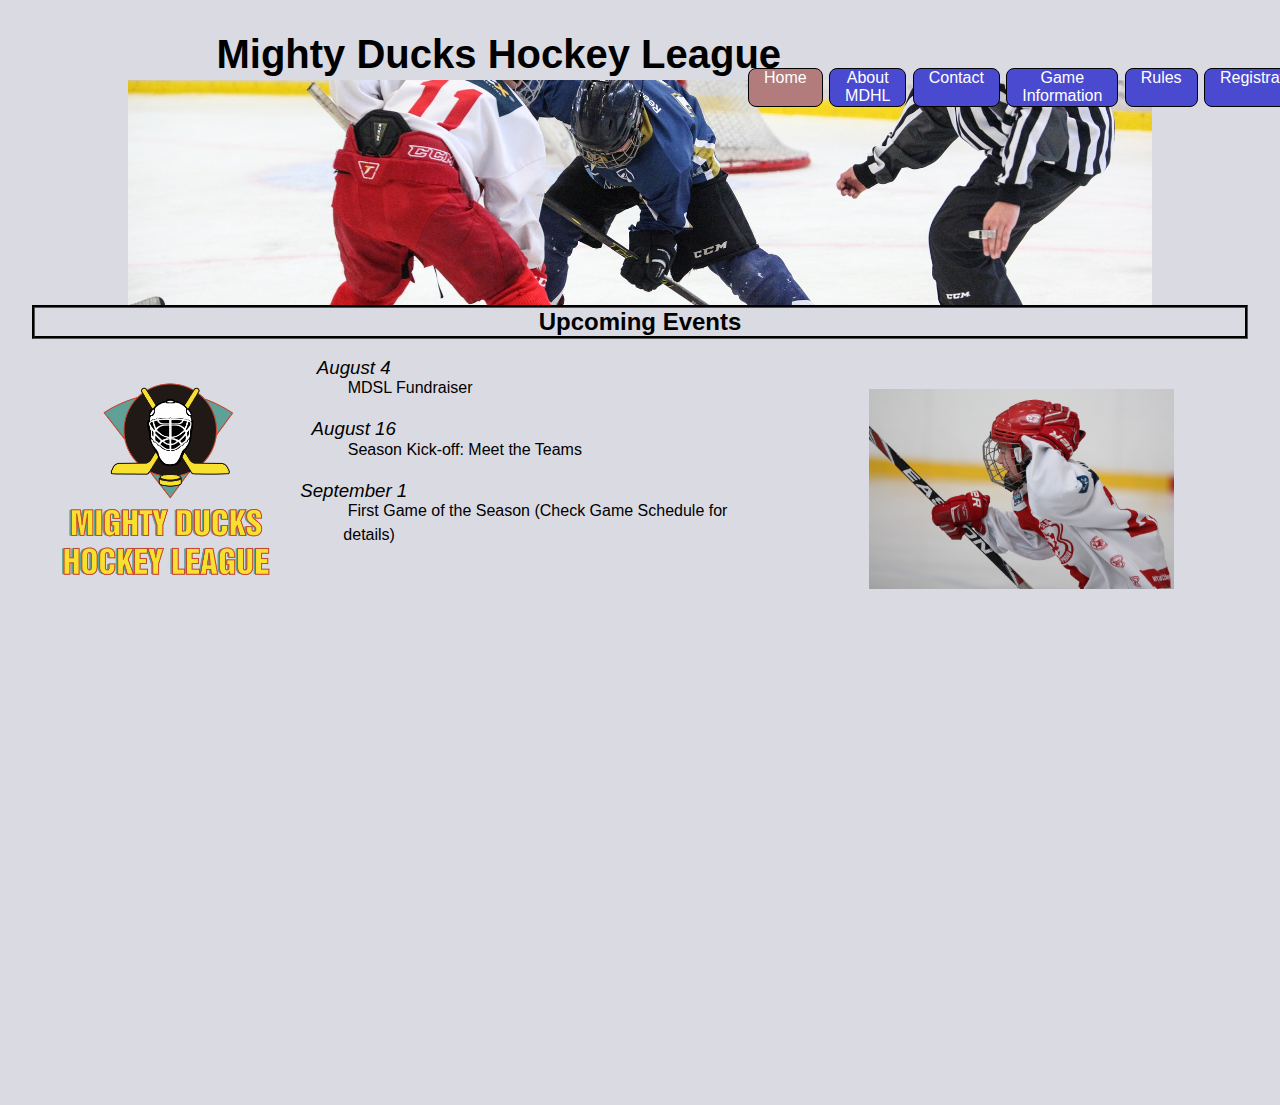
<file: pages/index.html>
<!DOCTYPE html>
<html lang="en">
  <head>
    <meta charset="UTF-8" >
    <meta http-equiv="X-UA-Compatible" content="IE=edge">
    <meta name="viewport" content="width=device-width, initial-scale=1.0">
    <link rel="stylesheet" href="../asset/img/design1_image1ico.ico">
    <title>Mighty Ducks Hockey League</title>
    <link rel="stylesheet" href="../styles/style.css">
  </head>
  <body>
    <header>
      <h1>Mighty Ducks Hockey League</h1>
      <nav>
        <a class="active" href="#">Home</a>
        <a href="about.html">About MDHL</a>
        <a href="contact.html">Contact</a>
        <a href="gameinformation.html">Game Information</a>
        <a href="rules.html">Rules</a>
        <a href="./registration.html">Registration</a>
      </nav>
    </header>
    <main>
      <h2>Upcoming Events</h2>
      <section class="texto">
        <img
          src="../asset/img/Logo_Mighty_ducks-01.png"
          class="logo-imagen"
          alt="logo">         
        <div>
          <h3><b>August 4</b></h3>
          <p>MDSL Fundraiser</p>
          <h3><b>August 16</b></h3>
          <p>Season Kick-off: Meet the Teams</p>
          <h3><b>September 1</b></h3>
          <p>First Game of the Season (Check Game Schedule for details)</p>
      </div>
        <img src="../asset/img/hockey_1.jpg" class="hockey-imagen1" alt="hockey1">
      </section>
    </main>
  </body>
</html>
</file>
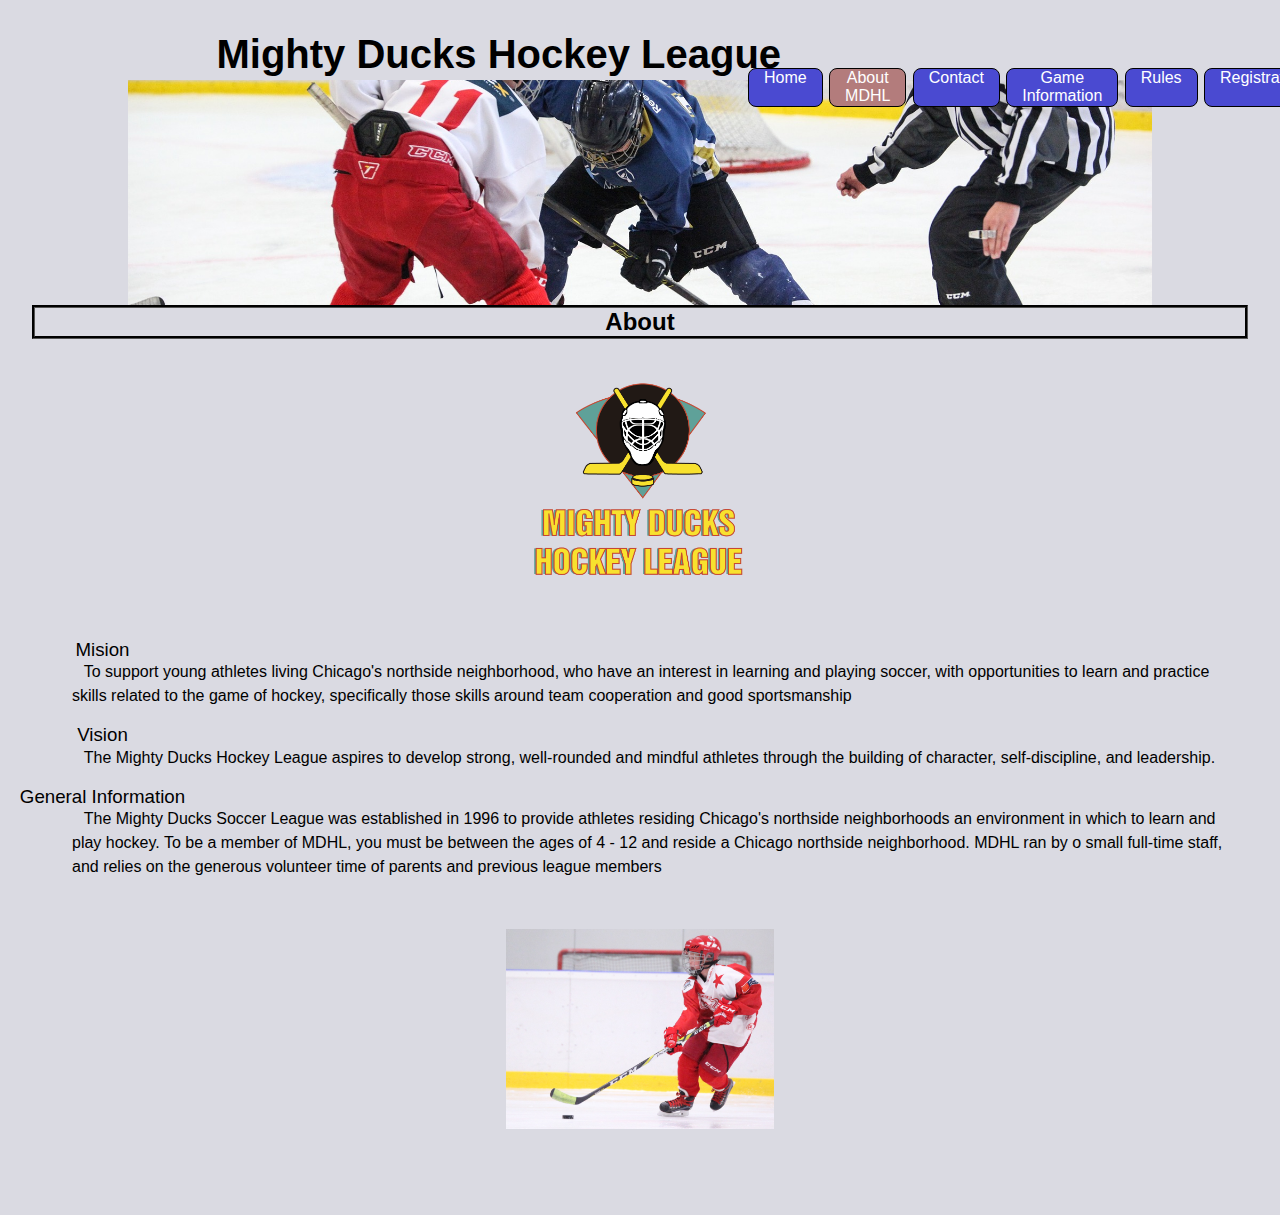
<file: pages/about.html>
<!DOCTYPE html>
<html lang="en">
  <head>
    <meta charset="UTF-8" >
    <meta http-equiv="X-UA-Compatible" content="IE=edge" >
    <meta name="viewport" content="width=device-width, initial-scale=1.0" >
    <link
      rel="shortcut icon"
      href="../asset/img/design1_image1ico.ico"
      type="image/x-icon"
    >
    <title>Mighty Ducks Hockey League</title>
    <link rel="stylesheet" href="../styles/style.css" >
  </head>
  <body>
    <header>
      <h1>Mighty Ducks Hockey League</h1>
      <nav>
        <a href="index.html">Home</a>
        <a class="active" href="#">About MDHL</a>
        <a href="contact.html">Contact</a>
        <a href="gameinformation.html">Game Information</a>
        <a href="rules.html">Rules</a>
        <a href="./registration.html">Registration</a>
      </nav>
    </header>
    <main>
      <h2>About</h2>
      <section class="texto1">
        <img
          src="../asset/img/Logo_Mighty_ducks-01.png"
          class="logo-imagen"
          alt="logo"
        >
        <div>
          <h3><b>Mision</b></h3>
          <p class="caption">
            To support young athletes living Chicago's northside neighborhood,
            who have an interest in learning and playing soccer, with
            opportunities to learn and practice skills related to the game of
            hockey, specifically those skills around team cooperation and good
            sportsmanship
          </p>
          <h3><b>Vision</b></h3>
          <p>
            The Mighty Ducks Hockey League aspires to develop strong,
            well-rounded and mindful athletes through the building of character,
            self-discipline, and leadership.
          </p>
          <h3><b>General Information</b></h3>
          <p>
            The Mighty Ducks Soccer League was established in 1996 to provide
            athletes residing Chicago's northside neighborhoods an environment
            in which to learn and play hockey. To be a member of MDHL, you must
            be between the ages of 4 - 12 and reside a Chicago northside
            neighborhood. MDHL ran by o small full-time staff, and relies on the
            generous volunteer time of parents and previous league members
          </p>
        </div>
        <img src="../asset/img/hockey_2.jpg" class="hockey-imagen2" alt="hockey2" >
      </section>
    </main>
  </body>
</html>
</file>
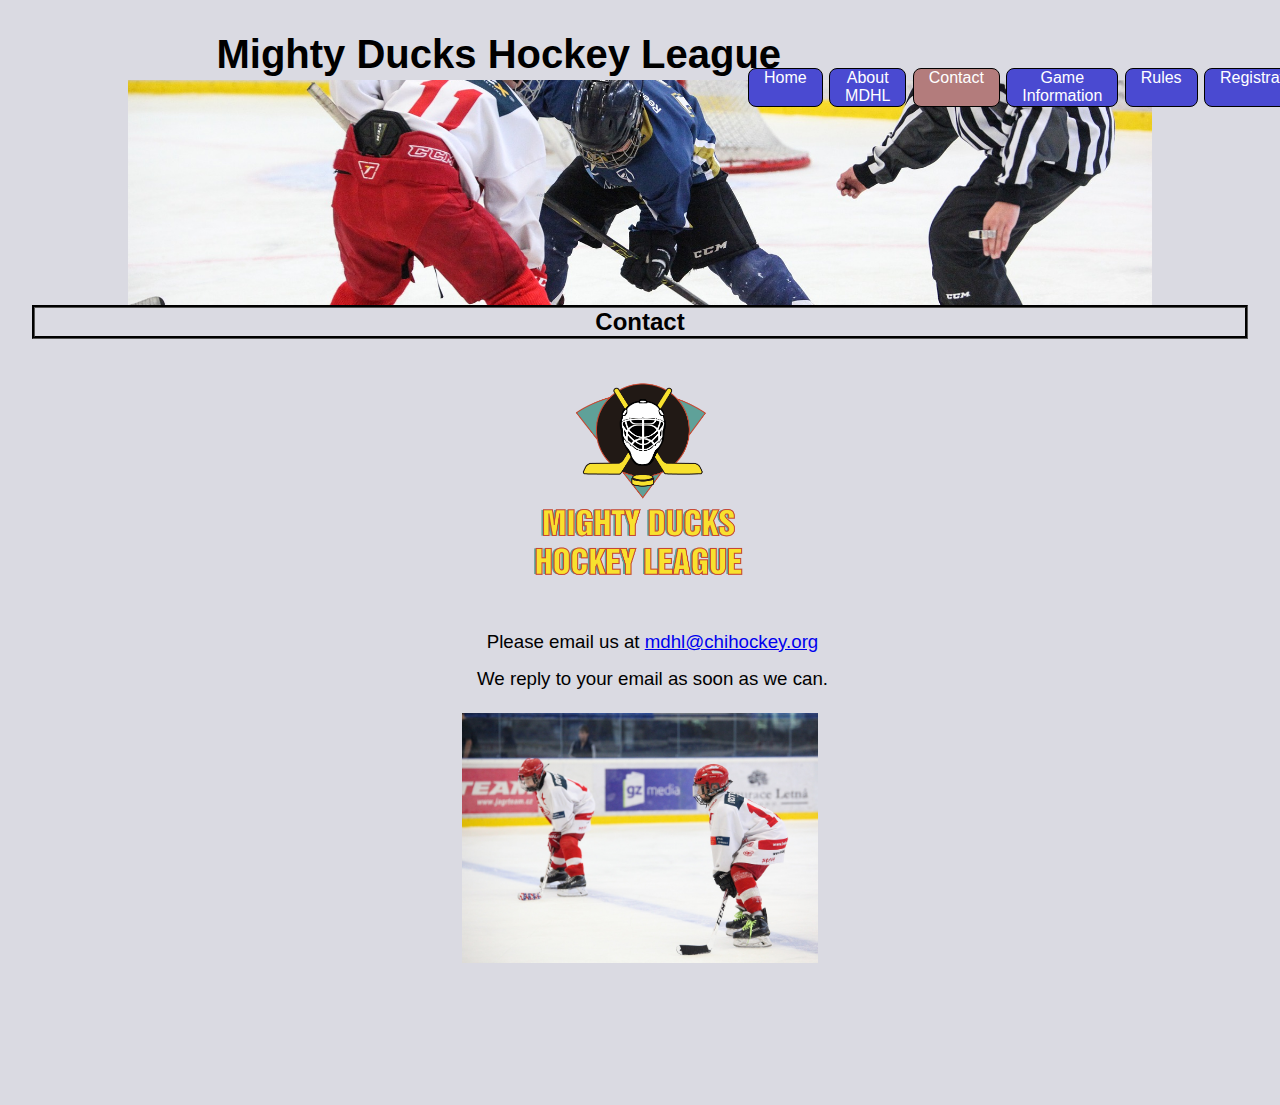
<file: pages/contact.html>
<!DOCTYPE html>
<html lang="en">
  <head>
    <meta charset="UTF-8" >
    <meta http-equiv="X-UA-Compatible" content="IE=edge" >
    <meta name="viewport" content="width=device-width, initial-scale=1.0" >
    <link
      rel="shortcut icon"
      href="../asset/img/design1_image1ico.ico"
      type="image/x-icon"
    >
    <title>Mighty Ducks Hockey League</title>
    <link rel="stylesheet" href="../styles/style.css" >
  </head>
  <body>
    <header>
      <h1>Mighty Ducks Hockey League</h1>
      <nav>
        <a href="index.html">Home</a>
        <a href="about.html">About MDHL</a>
        <a class="active" href="#">Contact</a>
        <a href="gameinformation.html">Game Information</a>
        <a href="rules.html">Rules</a>
        <a href="./registration.html">Registration</a>
      </nav>
    </header>
    <main>
      <h2>Contact</h2>
      <section class="texto2">
        <img
          src="../asset/img/Logo_Mighty_ducks-01.png"
          class="logo-imagen"
          alt="logo"
        >
        <h3>
          Please email us at
          <a href="mailto:mdhl@chihockey.org">mdhl@chihockey.org</a> 
        </h3>
        <h3>We reply to
          your email as soon as we can.</h3>
      </section>
      <img src="../asset/img/hockey_3.jpg" class="hockey-imagen3" alt="hockey3" >
    </main>
  </body>
</html>
</file>
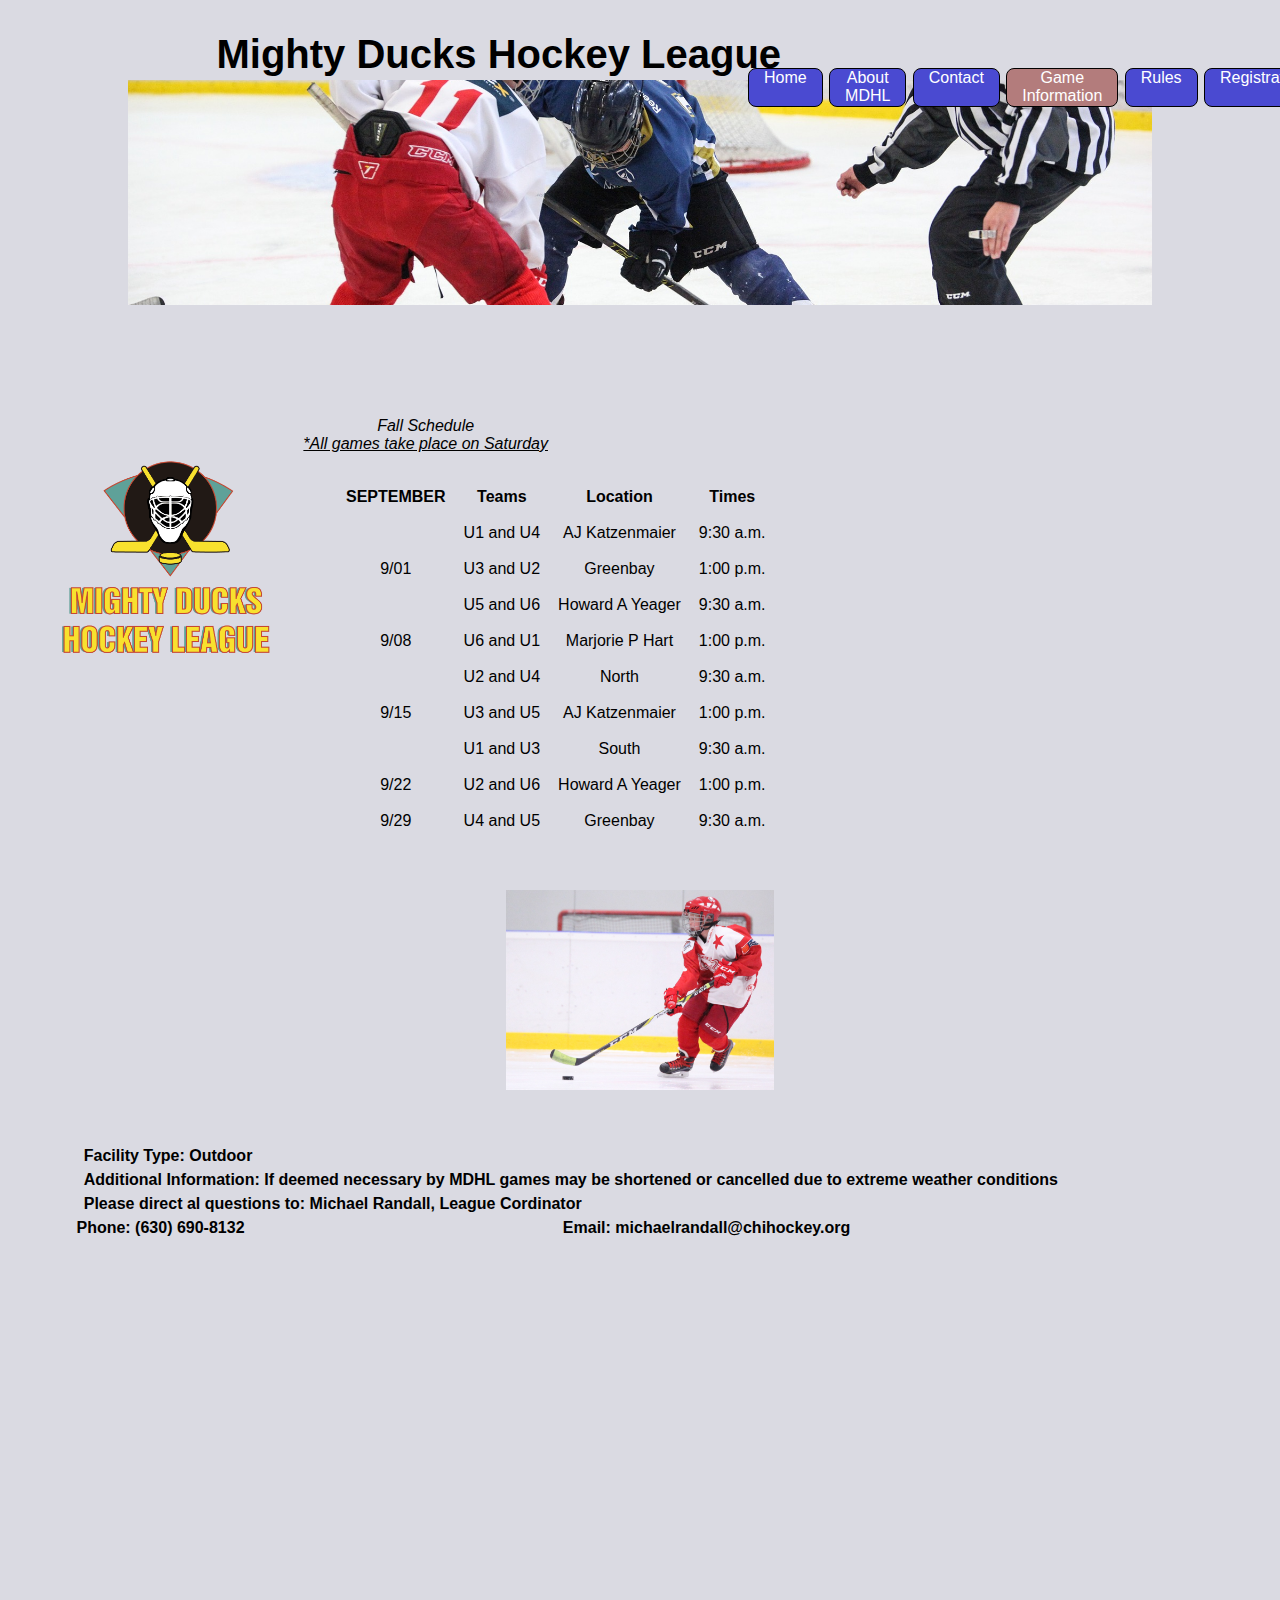
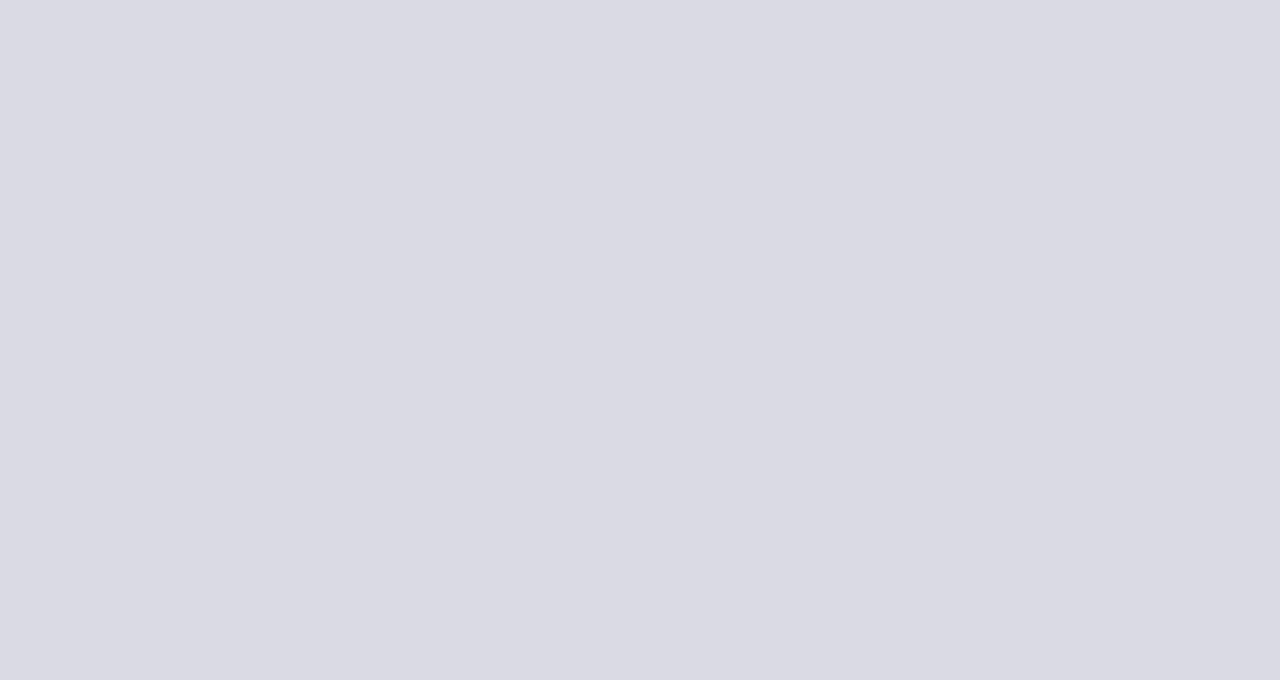
<file: pages/gameinformation.html>
<!DOCTYPE html>
<html lang="en">
  <head>
    <meta charset="UTF-8" >
    <meta http-equiv="X-UA-Compatible" content="IE=edge" >
    <meta name="viewport" content="width=device-width, initial-scale=1.0" >
    <link
      rel="shortcut icon"
      href="../asset/img/design1_image1ico.ico"
      type="image/x-icon"
    >
    <title>Mighty Ducks Hockey League</title>
    <link rel="stylesheet" href="../styles/style.css" >
  </head>
  <body>
    <header>
      <h1>Mighty Ducks Hockey League</h1>
      <nav>
        <a href="index.html">Home</a>
        <a href="./about.html">About MDHL</a>
        <a href="./contact.html">Contact</a>
        <a class="active" href="#">Game Information</a>
        <a href="rules.html">Rules</a>
        <a href="./registration.html">Registration</a>
      </nav>
    </header>
    <main>
      <section class="texto">
        <img
          src="../asset/img/Logo_Mighty_ducks-01.png"
          class="logo-imagen"
          alt="logo"
        >
        <div> 
          <dl>
            <dt>Fall Schedule</dt>
            <dd>*All games take place on Saturday</dd>
          </dl>
        </div>        
      </section>
        <section id="tablas">
          <div>
            <table>
              <colgroup>
                <col span="1" class="mes">
                <col span="1" class="equipo">
                <col span="1" class="ubicacion">
                <col span="1" class="tiempo">
              </colgroup>
              <thead>
                <tr>
                  <th>SEPTEMBER</th>
                  <th>Teams</th>
                  <th>Location</th>
                  <th>Times</th>
                </tr>                
              </thead>
              <tbody>
                <tr>
                  <td></td>
                  <td>U1 and U4</td>
                  <td>AJ Katzenmaier</td>
                  <td>9:30 a.m.</td>
                </tr>
                <tr>
                  <td>9/01</td>
                  <td>U3 and U2</td>
                  <td>Greenbay</td>
                  <td>1:00 p.m.</td>
                </tr>
                <tr>
                  <td></td>
                  <td>U5 and U6</td>
                  <td>Howard A Yeager</td>
                  <td>9:30 a.m.</td>
                </tr>
                <tr>
                  <td>9/08</td>
                  <td>U6 and U1</td>
                  <td>Marjorie P Hart</td>
                  <td>1:00 p.m.</td>
                </tr>
                <tr>
                  <td></td>
                  <td>U2 and U4</td>
                  <td>North</td>
                  <td>9:30 a.m.</td>
                </tr>
                <tr>
                  <td>9/15</td>
                  <td>U3 and U5</td>
                  <td>AJ Katzenmaier</td>
                  <td>1:00 p.m.</td>
                </tr>
                <tr>
                  <td></td>
                  <td>U1 and U3</td>
                  <td>South</td>
                  <td>9:30 a.m.</td>
                </tr>
                <tr>
                  <td>9/22</td>
                  <td>U2 and U6</td>
                  <td>Howard A Yeager</td>
                  <td>1:00 p.m.</td>
                </tr>
                <tr>
                  <td>9/29</td>
                  <td>U4 and U5</td>
                  <td>Greenbay</td>
                  <td>9:30 a.m.</td>
                </tr>
              </tbody>
            </table>
          </div>
        </section>
       <img src="../asset/img/hockey_2.jpg" class="hockey-imagen2" alt="hockey2" >        
       <div>
        <p><b>Facility Type:</b> Outdoor</p>
            <p class="aditional"><b>Additional Information:</b> If deemed necessary by MDHL games may be shortened or 
                cancelled due to extreme weather conditions</p>
            <p><b>Please direct al questions to:</b> Michael Randall, League Cordinator</p>
            <div class="contact">
                <p class="phone"><b>Phone:</b> (630) 690-8132</p>
                <p class="email"><b>Email:</b> michaelrandall@chihockey.org</p>
            </div>   
    </div>
  </main>
  <iframe src="https://www.google.com/maps/embed?pb=!1m14!1m8!1m3!1d11798.878466491735!2d-87.8456879!3d42.3271787!3m2!1i1024!2i768!4f13.1!3m3!1m2!1s0x0%3A0x9a4d5f9aafd42e02!2sMarjorie%20P%20Hart%20School!5e0!3m2!1ses-419!2sar!4v1676612643728!5m2!1ses-419!2sar" width="400" height="300" style="border:0;" allowfullscreen="" loading="lazy" referrerpolicy="no-referrer-when-downgrade"></iframe>
  <iframe src="https://www.google.com/maps/embed?pb=!1m14!1m8!1m3!1d11801.080246623287!2d-87.8538811!3d42.3154383!3m2!1i1024!2i768!4f13.1!3m3!1m2!1s0x0%3A0x8b51fa5d6efe771a!2sHoward%20A.%20Yeager%20School%20(PREK-K)!5e0!3m2!1ses-419!2sar!4v1676612775886!5m2!1ses-419!2sar" width="400" height="300" style="border:0;" allowfullscreen="" loading="lazy" referrerpolicy="no-referrer-when-downgrade"></iframe>
  <iframe src="https://www.google.com/maps/embed?pb=!1m14!1m8!1m3!1d11876.091922879736!2d-87.6378335!3d41.9138647!3m2!1i1024!2i768!4f13.1!3m3!1m2!1s0x0%3A0xb351205fae50c6f3!2sGreenbay%20Elementary!5e0!3m2!1ses-419!2sar!4v1676612972965!5m2!1ses-419!2sar" width="400" height="300" style="border:0;" allowfullscreen="" loading="lazy" referrerpolicy="no-referrer-when-downgrade"></iframe>
  <iframe src="https://www.google.com/maps/embed?pb=!1m14!1m8!1m3!1d11799.122572613156!2d-87.8628046!3d42.3258772!3m2!1i1024!2i768!4f13.1!3m3!1m2!1s0x0%3A0xcf2bbe275c6da815!2sAJ%20Katzenmaier%20Academy!5e0!3m2!1ses-419!2sar!4v1676613066746!5m2!1ses-419!2sar" width="400" height="300" style="border:0;" allowfullscreen="" loading="lazy" referrerpolicy="no-referrer-when-downgrade"></iframe>
  <iframe src="https://www.google.com/maps/embed?pb=!1m14!1m8!1m3!1d11877.342190948459!2d-87.6461229!3d41.9071449!3m2!1i1024!2i768!4f13.1!3m3!1m2!1s0x0%3A0x5736e62f19086c62!2sNorth%20Elementary!5e0!3m2!1ses-419!2sar!4v1676613255273!5m2!1ses-419!2sar" width="400" height="300" style="border:0;" allowfullscreen="" loading="lazy" referrerpolicy="no-referrer-when-downgrade"></iframe>
  <iframe src="https://www.google.com/maps/embed?pb=!1m14!1m8!1m3!1d11800.774831833929!2d-87.854593!3d42.317067!3m2!1i1024!2i768!4f13.1!3m3!1m2!1s0x0%3A0x8ce88e90b96bbec1!2sSouth%20Elementary%20School%20(K-5)!5e0!3m2!1ses-419!2sar!4v1676613403174!5m2!1ses-419!2sar" width="400" height="300" style="border:0;" allowfullscreen="" loading="lazy" referrerpolicy="no-referrer-when-downgrade"></iframe>
  </body>  
  </html>
</file>
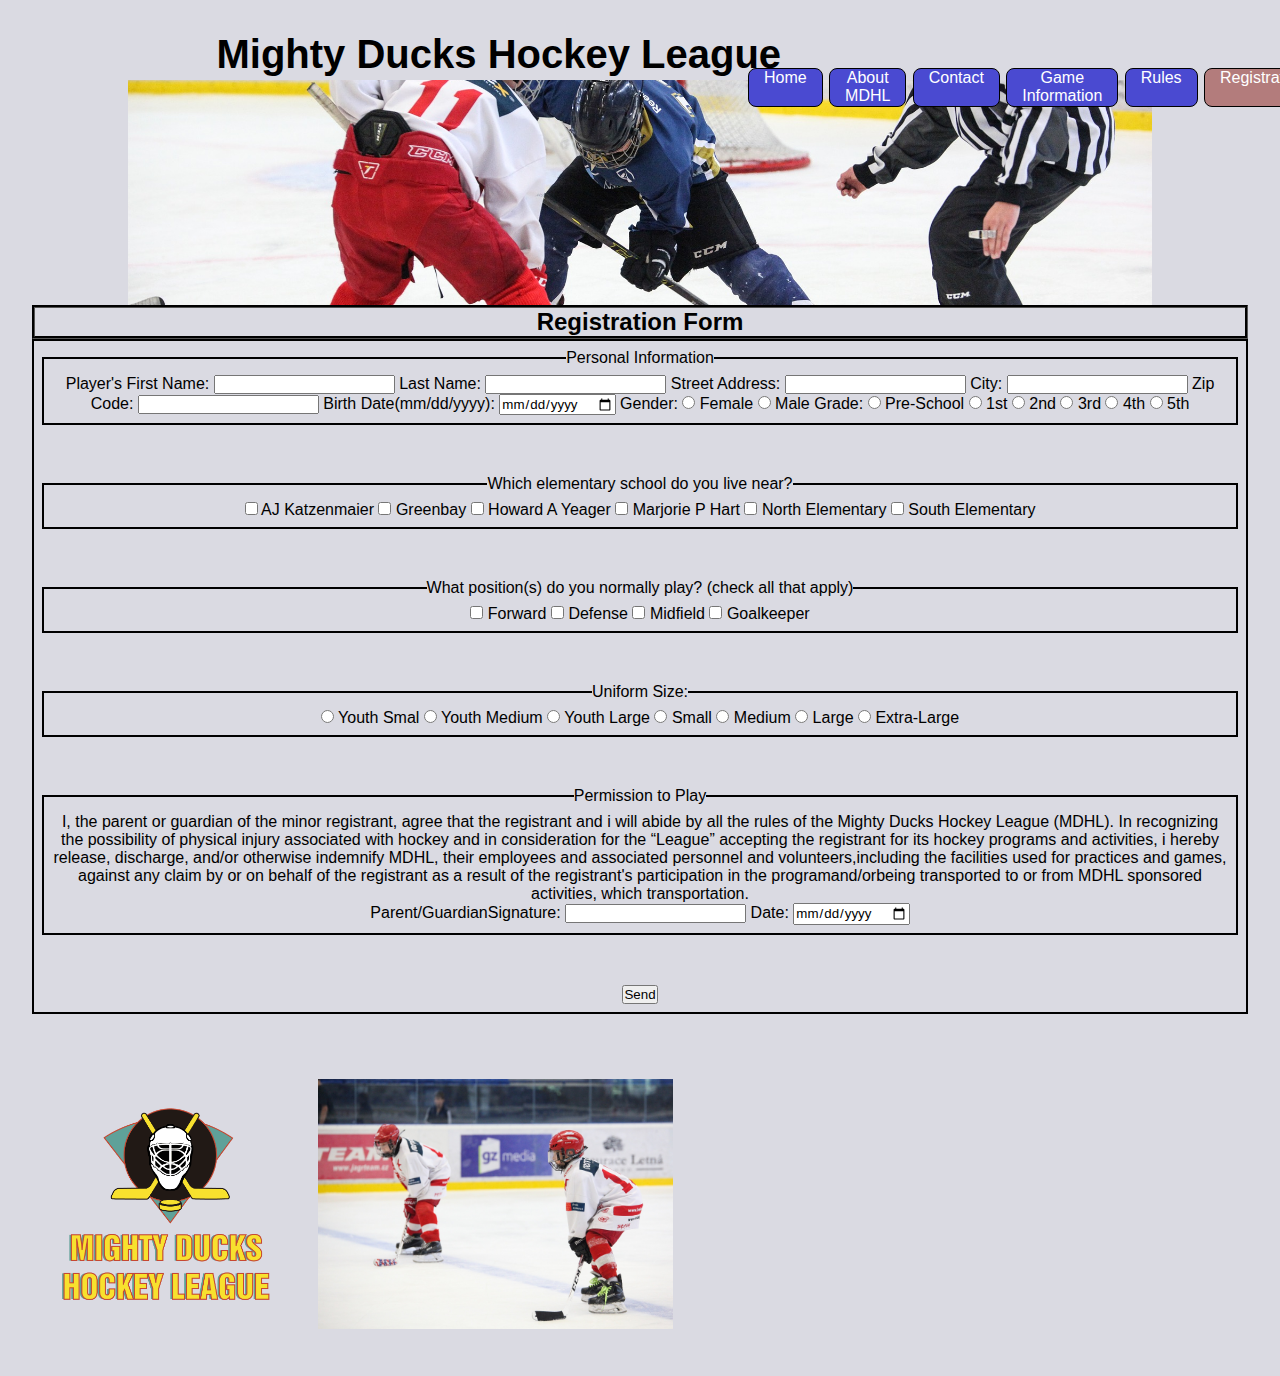
<file: pages/registration.html>
<!DOCTYPE html>
<html lang="en">
  <head>
    <meta charset="UTF-8" >
    <meta http-equiv="X-UA-Compatible" content="IE=edge" >
    <meta name="viewport" content="width=device-width, initial-scale=1.0" >
    <link
      rel="shortcut icon"
      href="../asset/img/design1_image1ico.ico"
      type="image/x-icon"
    >
    <title>Mighty Ducks Hockey League</title>
    <link rel="stylesheet" href="../styles/style.css" >
  </head>
  <body>
    <header>
      <h1>Mighty Ducks Hockey League</h1>
      <nav>
        <a href="index.html">Home</a>
        <a href="./about.html">About MDHL</a>
        <a href="./contact.html">Contact</a>
        <a href="./gameinformation.html">Game Information</a>
        <a href="./rules.html">Rules</a>
        <a class="active" href="#">Registration</a>        
      </nav>
    </header>
    <main>
       <h2>Registration Form</h2>
            <form action="./show_data.html" method="get">
            <fieldset>
            <fieldset>
            <legend>Personal Information</legend>            
            <label for="nombre-player">Player's First Name:</label>
            <input name="nombre" type="text" id="nombre-player">            
            <label for="apellido-player">Last Name:</label>
            <input name="apellido" type="text" id="apellido-player">
            <label for="direccion-player">Street Address:</label>
            <input name="direccion" type="text" id="direccion-player">
            <label for="ciudad-player">City:</label>
            <input name="ciudad" type="text" id="ciudad-player">
            <label for="codigop-player">Zip Code:</label>
            <input name="codigo-postal" type="text" id="codigop-player">
            <label for="cumple-player">Birth Date(mm/dd/yyyy):</label>
            <input name="cumple" type="date" id="cumple-player">
            Gender:
            <label><input type="radio" name="gene" value="F"> Female           
            </label>
            <label><input type="radio" name="gene" value="M"> Male                
            </label>
            Grade:
            <label><input type="radio" name="grado" value="I"> Pre-School                
            </label>
            <label><input type="radio" name="grado" value="1"> 1st</label>
            <label><input type="radio" name="grado" value="2"> 2nd</label>
            <label><input type="radio" name="grado" value="3"> 3rd</label>
            <label><input type="radio" name="grado" value="4"> 4th</label>
            <label><input type="radio" name="grado" value="5"> 5th</label>
           </fieldset> 
           <fieldset>
                <legend>Which elementary school do you live near?</legend>
                <label><input type="checkbox" name="escuela" value="a"> AJ Katzenmaier</label>
                <label><input type="checkbox" name="escuela" value="b"> Greenbay</label>
                <label><input type="checkbox" name="escuela" value="c"> Howard A Yeager</label>
                <label><input type="checkbox" name="escuela" value="d"> Marjorie P Hart</label>
                <label><input type="checkbox" name="escuela" value="e"> North Elementary</label>
                <label><input type="checkbox" name="escuela" value="f"> South Elementary</label>
            </fieldset>
            <fieldset>
                <legend>What position(s) do you normally play? (check all that apply)</legend>
                <label><input type="checkbox" name="posiciones" value="6"> Forward</label>
                <label><input type="checkbox" name="posiciones" value="7"> Defense</label>
                <label><input type="checkbox" name="posiciones" value="8"> Midfield</label>
                <label><input type="checkbox" name="posiciones" value="9"> Goalkeeper</label>
            </fieldset>
            <fieldset>
                <legend>Uniform Size:</legend>
                <label><input type="radio" name="uniforme" value="ys"> Youth Smal</label>
                <label><input type="radio" name="uniforme" value="ym"> Youth Medium</label>
                <label><input type="radio" name="uniforme" value="yl"> Youth Large</label>
                <label><input type="radio" name="uniforme" value="s"> Small</label>
                <label><input type="radio" name="uniforme" value="m"> Medium</label>
                <label><input type="radio" name="uniforme" value="l"> Large</label>
                <label><input type="radio" name="uniforme" value="el"> Extra-Large</label>           
            </fieldset>
            <fieldset>
                <legend>Permission to Play</legend>
                <p>I, the parent or guardian of the minor registrant, agree that the registrant and i will abide by all the rules of the Mighty Ducks Hockey League (MDHL). In recognizing the possibility of physical injury
                associated with hockey and in consideration for the “League” accepting the registrant for its hockey programs and activities, i hereby release, discharge, and/or otherwise indemnify MDHL,
                their employees and associated personnel and volunteers,including the facilities used for practices and games, against any claim by or on behalf of the registrant as a result of the
                registrant's participation in the programand/orbeing transported to or from MDHL sponsored activities, which transportation.</p>
                <label>Parent/GuardianSignature:</label>
                <input name="guardian" type="text" id="nombre-tutor"> 
                <label>Date:</label>
                <input name="fecha-tutor" type="date" id="fecha-tutor"> 
            </fieldset>
            <input type="submit" value="Send">
           </fieldset>
        </form>      
         <section class="texto">
            <img
              src="../asset/img/Logo_Mighty_ducks-01.png"
              class="logo-imagen"
              alt="logo" >
            <img src="../asset/img/hockey_3.jpg" class="hockey-imagen3" alt="hockey3" >
        </section>
    </main>
  </body>
</html>
</file>
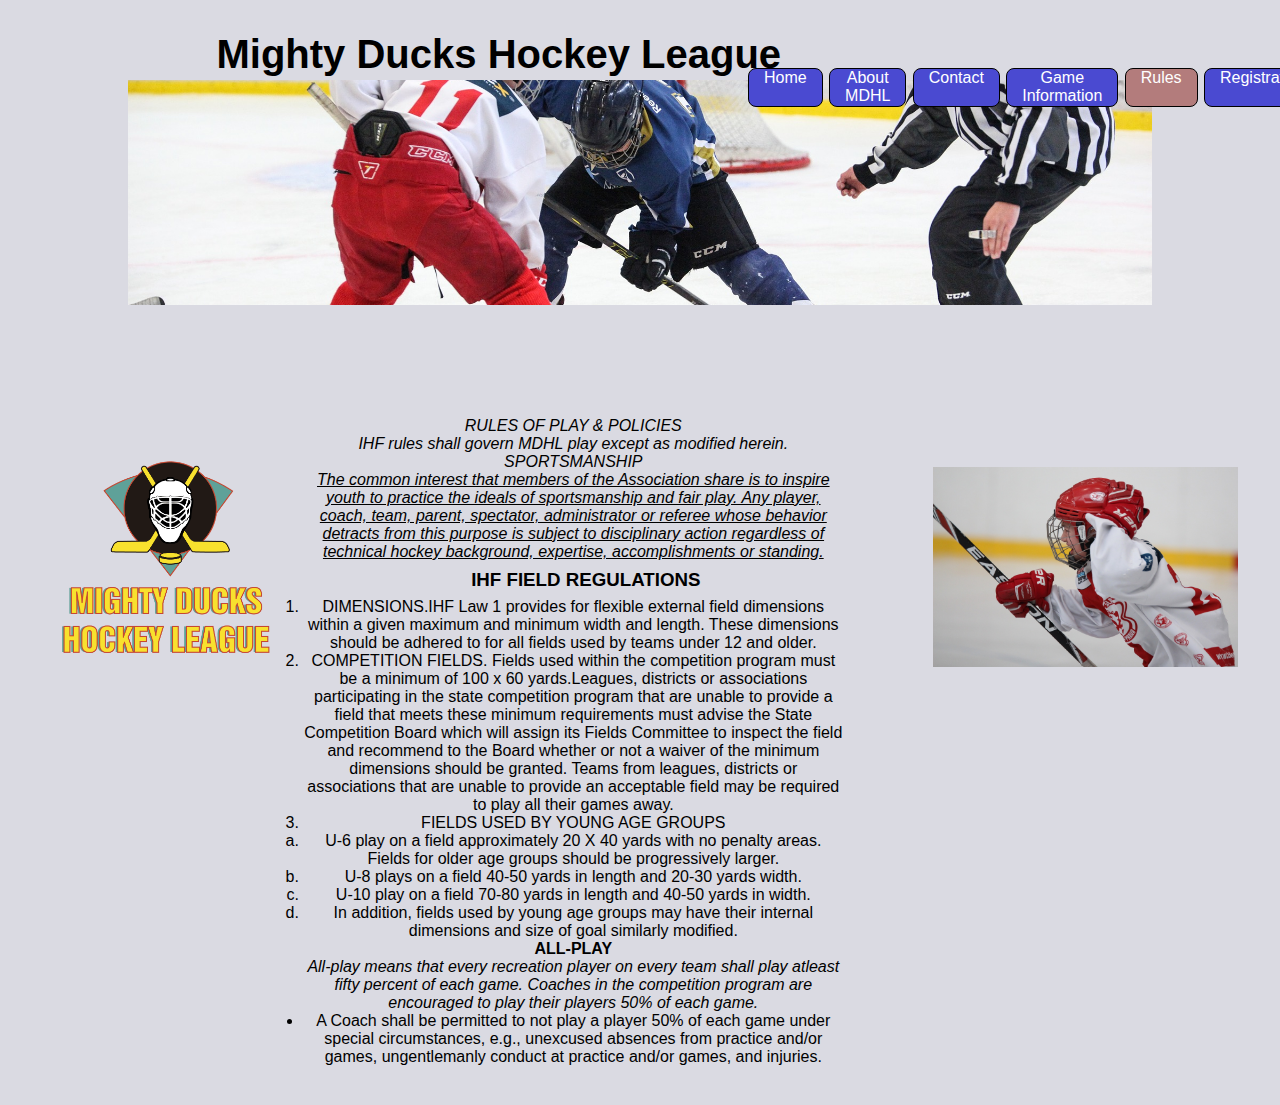
<file: pages/rules.html>
<!DOCTYPE html>
<html lang="en">
  <head>
    <meta charset="UTF-8" >
    <meta http-equiv="X-UA-Compatible" content="IE=edge" >
    <meta name="viewport" content="width=device-width, initial-scale=1.0" >
    <link
      rel="shortcut icon"
      href="../asset/img/design1_image1ico.ico"
      type="image/x-icon"
    >
    <title>Mighty Ducks Hockey League</title>
    <link rel="stylesheet" href="../styles/style.css" >
  </head>
  <body>
    <header>
      <h1>Mighty Ducks Hockey League</h1>
      <nav>
        <a href="./index.html">Home</a>
        <a href="./about.html">About MDHL</a>
        <a href="./contact.html">Contact</a>
        <a href="gameinformation.html">Game Information</a>
        <a class="active" href="#">Rules</a>
        <a href="./registration.html">Registration</a>
      </nav>
    </header>
    <main>
      <section class="reglas">
        <img
          src="../asset/img/Logo_Mighty_ducks-01.png"
          class="logo-imagen"
          alt="logo"
        >
        <div>
          <dl>
            <dt><b>RULES OF PLAY & POLICIES</b></dt>
            <dt>IHF rules shall govern MDHL play except as modified herein.</dt>
            <dt><b>SPORTSMANSHIP</b></dt>
            <dd>
              The common interest that members of the Association share is to
              inspire youth to practice the ideals of sportsmanship and fair
              play. Any player, coach, team, parent, spectator, administrator or
              referee whose behavior detracts from this purpose is subject to
              disciplinary action regardless of technical hockey background,
              expertise, accomplishments or standing.
            </dd>
          </dl>
          <h3>IHF FIELD REGULATIONS</h3>
          <ol>
            <li>
              DIMENSIONS.IHF Law 1 provides for flexible external field
              dimensions within a given maximum and minimum width and length.
              These dimensions should be adhered to for all fields used by teams
              under 12 and older.
            </li>
            <li>
              COMPETITION FIELDS. Fields used within the competition program
              must be a minimum of 100 x 60 yards.Leagues, districts or
              associations participating in the state competition program that
              are unable to provide a field that meets these minimum
              requirements must advise the State Competition Board which will
              assign its Fields Committee to inspect the field and recommend to
              the Board whether or not a waiver of the minimum dimensions should
              be granted. Teams from leagues, districts or associations that are
              unable to provide an acceptable field may be required to play all
              their games away.
            </li>
            <li>FIELDS USED BY YOUNG AGE GROUPS</li>
          </ol>
              <ol style="list-style-type: lower-alpha;">
              <li>
                U-6 play on a field approximately 20 X 40 yards with no penalty
                areas. Fields for older age groups should be progressively
                larger.
              </li>
              <li>
                U-8 plays on a field 40-50 yards in length and 20-30 yards
                width.
              </li>
              <li>
                U-10 play on a field 70-80 yards in length and 40-50 yards in
                width.
              </li>
              <li>
                In addition, fields used by young age groups may have their
                internal dimensions and size of goal similarly modified.
              </li>
            </ol>
          <h4>ALL-PLAY</h4>
          <div>
            <dl>
              <dt>
                All-play means that every recreation player on every team shall
                play atleast fifty percent of each game. Coaches in the
                competition program are encouraged to play their players 50% of
                each game.
              </dt>
              <dd></dd>
            </dl>
          </div>
          <ul>
            <li>
              A Coach shall be permitted to not play a player 50% of each game
              under special circumstances, e.g., unexcused absences from
              practice and/or games, ungentlemanly conduct at practice and/or
              games, and injuries.
            </li>
          </ul>
        </div>
        <img
          src="../asset/img/hockey_1.jpg"
          class="hockey-imagen1"
          alt="hockey1"
        >
      </section>
    </main>
  </body>
</html>
</file>
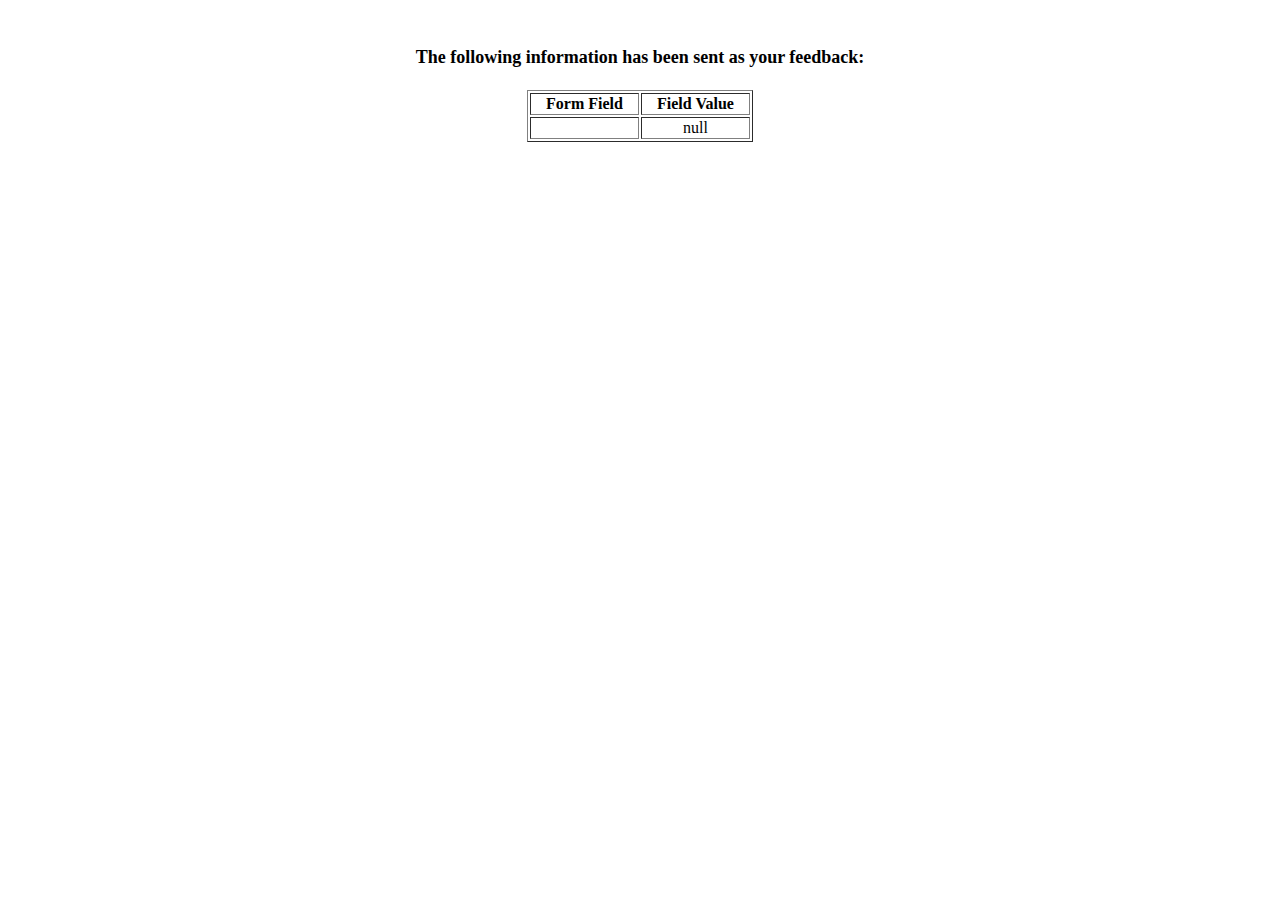
<file: pages/show_data.html>
<html>
<head>
<title>Feedback Sent</title>
</head>
<body>
<p align=center>&nbsp;</p>
<h1 align=center><font size="+1">The following information has been sent as your
  feedback:</font></h1>

<table border="1" align=center width="226">
  <tr>
    <th align="center">Form Field</th>
    <th align="center">Field Value</th>
  </tr>

<script language="javascript">
var args = location.search.substr(1).split('&');
for (var i = 0; i < args.length; ++i) {
  var parts = args[i].split('=');
  if (parts != null) {
    var field = parts[0];
    var value = parts[1];
    if (value == null) {
      value = "null"
    }
    else {
      value = '"' + unescape(value.replace(/\+/g, ' ')) + '"';
    }

    document.writeln('<tr><td align="center">' + field + '</td>');
    document.writeln('<td align="center">' + value + '</td></tr>');
  }
}
</script>

<noscript>
<tr><td>
<p>You need to turn on Javascript in your browser.</p>

<p>In Microsoft Internet Explorer 4 or greater:</p>
<ul>
<li>From the "Tools" menu (in IE 4, it's the "View" menu), select "Internet Options".</li>
<li>Click on the "Security" tab.</li>
<li>Click on the "Custom Level" button. (In IE 4, select "Custom"
and then click on "Settings...".)</li>
<li>Under "Active scripting" make sure "Enable" is selected.</li>
</ul>

<p>In Netscape version 4 or greater:</p>
<ul>
<li>From the <b>Edit</b> menu, select <b>Preferences</b>.</li>
<li>In the <b>Category</b> list on the left, click on the word "Advanced".</li>
<li>In the panel on the right, make sure "Enable JavaScript" is checked.</li>
<li>Click the <b>OK</b> button.</li>
</ul>

</td></tr>
</noscript>

</table>
</body>
</html>
</file>
<file: styles/style.css>
* {
  margin: 0;
  padding: 0;
  box-sizing: border-box;
  font-family: sans-serif;
}
body {
  background-color: rgb(218, 218, 226);
  width: 100vw;
  height: 100vh;
}
header {
  width: 80vw;
  height: 25vh;
  margin: 80px 10%;
  background-image: url(../asset/img/design1_image1.jpg);
  background-size: cover;
  background-position: 80%;
  padding: 0.5rem;
  display: inline-block;
  background-position-x: center;
  transform: translate(20);
}
header > h1 {
  display: inline-block;
  padding: 2rem;
  font-size: 2.5rem;
  width: 60vw;
  height: 30vh;
  position: absolute;
  top: 0vh;
  left: 20.5vh;
  text-align: left;
  font-family: sans-serif;
}
nav {
  width: 80px;
  height: auto;
  display: inline-flex;
  padding: 0.05rem;
  text-align: right;
  position: relative;
  left: 38rem;
  bottom: 1.5rem;  
}
nav a {
  display: inline-block;
  color: white;
  background-color: rgb(74, 74, 209);
  width: auto;
  padding: 0.5px 15px 1px;
  margin: 0.2rem;
  text-align: center;
  text-decoration: none;
  border-color: black;
  border-style: solid;
  border-width: 0.1rem;
  border-radius: 8px;
}
a:hover {
  background-color: rgb(112, 172, 112);
}
a[href="#"] {
  background-color: rgb(179, 124, 124);
  color: white;
}
main {
  min-height: 80vh;
  padding: 2rem;
  text-align: center;  
}
.comienzo-texto {
  text-align: center;
}
h2 {
  text-align: center;
  font-size: 1.5rem;
  border-style: groove;
  border-width: medium;
  border-color: black;
  margin-top: -112px;
}
.texto {
  display: flex;
  text-align: center;
}
.texto h3 {
  font-family: sans-serif;
  text-align: center;
  position: relative;
  top: 10px;
  left: -200px;
  font-style: italic;
  font-weight: lighter;
}
.texto p{
  font-family: sans-serif;
  font-weight: lighter;
}
.texto1 h3{
  font-family: sans-serif;
  text-align: center;
  position: relative;
  top: 8px;
  left: -550px;  
  font-weight: lighter;
}
.texto1 p{
  font-family: sans-serif;
  font-weight: lighter;
}
.texto2 h3{
  font-family: sans-serif;
  text-align: center;  
  top: 10px;
  left: -270px;  
  font-weight: lighter;
}
.texto2 p{
  font-family: sans-serif;
  font-weight: lighter;
}
.logo-imagen {
  height: 250px;
  margin: 15px;
}
.hockey-imagen1 {
  height: 200px;
  margin: 50px;
  position: relative;
  right: -40px;
}
.hockey-imagen2 {
  height: 200px;
  margin: 50px;
}
.hockey-imagen3{
  height: 250px;
  margin: 15px;
}
h3 {
  line-height: 2;
  padding-left: 25px;
}
div p {
  line-height: 1.5;
  text-indent: 1%;
  text-align: left;
  padding-left: 40px;
  font-family: sans-serif;
  font-weight: bold;
}
.reglas {
  display: flex;
}
dt {
  font-weight: lighter;
  font-style: italic;
}
dd {
  text-decoration: underline;
  font-style: italic;
}
th,
td {
  padding: 0.5rem;
}
table {
  table-layout: auto;
  border-collapse: separate;
  margin-left: 25%;
  margin-block-start: -18%;
}
div.contact {
  display: flex;
  caption-side: bottom;
}
div p.phone,
div p.email {
  width: 40%;
  caption-side: bottom;
}
fieldset{
  padding: 0.5rem;
  border: 2px solid;
  margin-block-end: 50px;
}
iframe{
  margin: 1rem;
  border-radius: 1rem;
  padding: 25px;
  }
</file>
